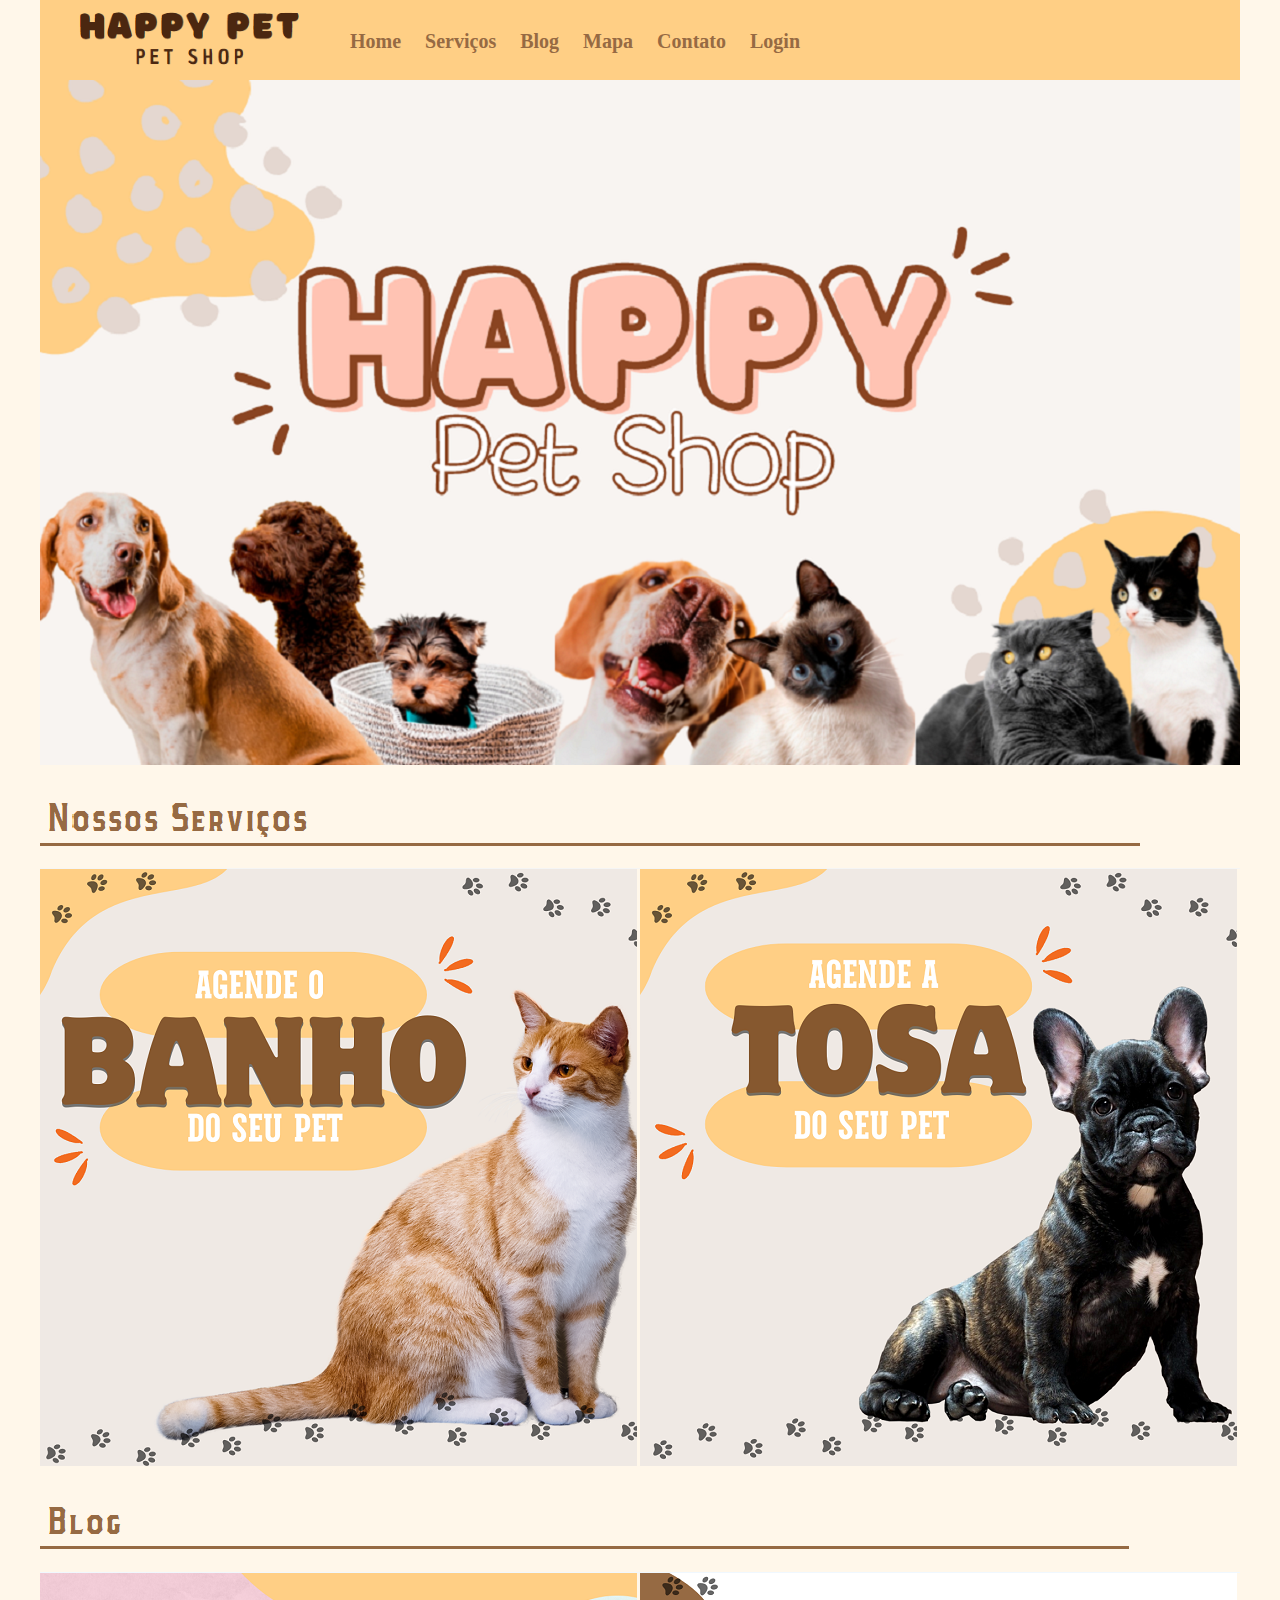
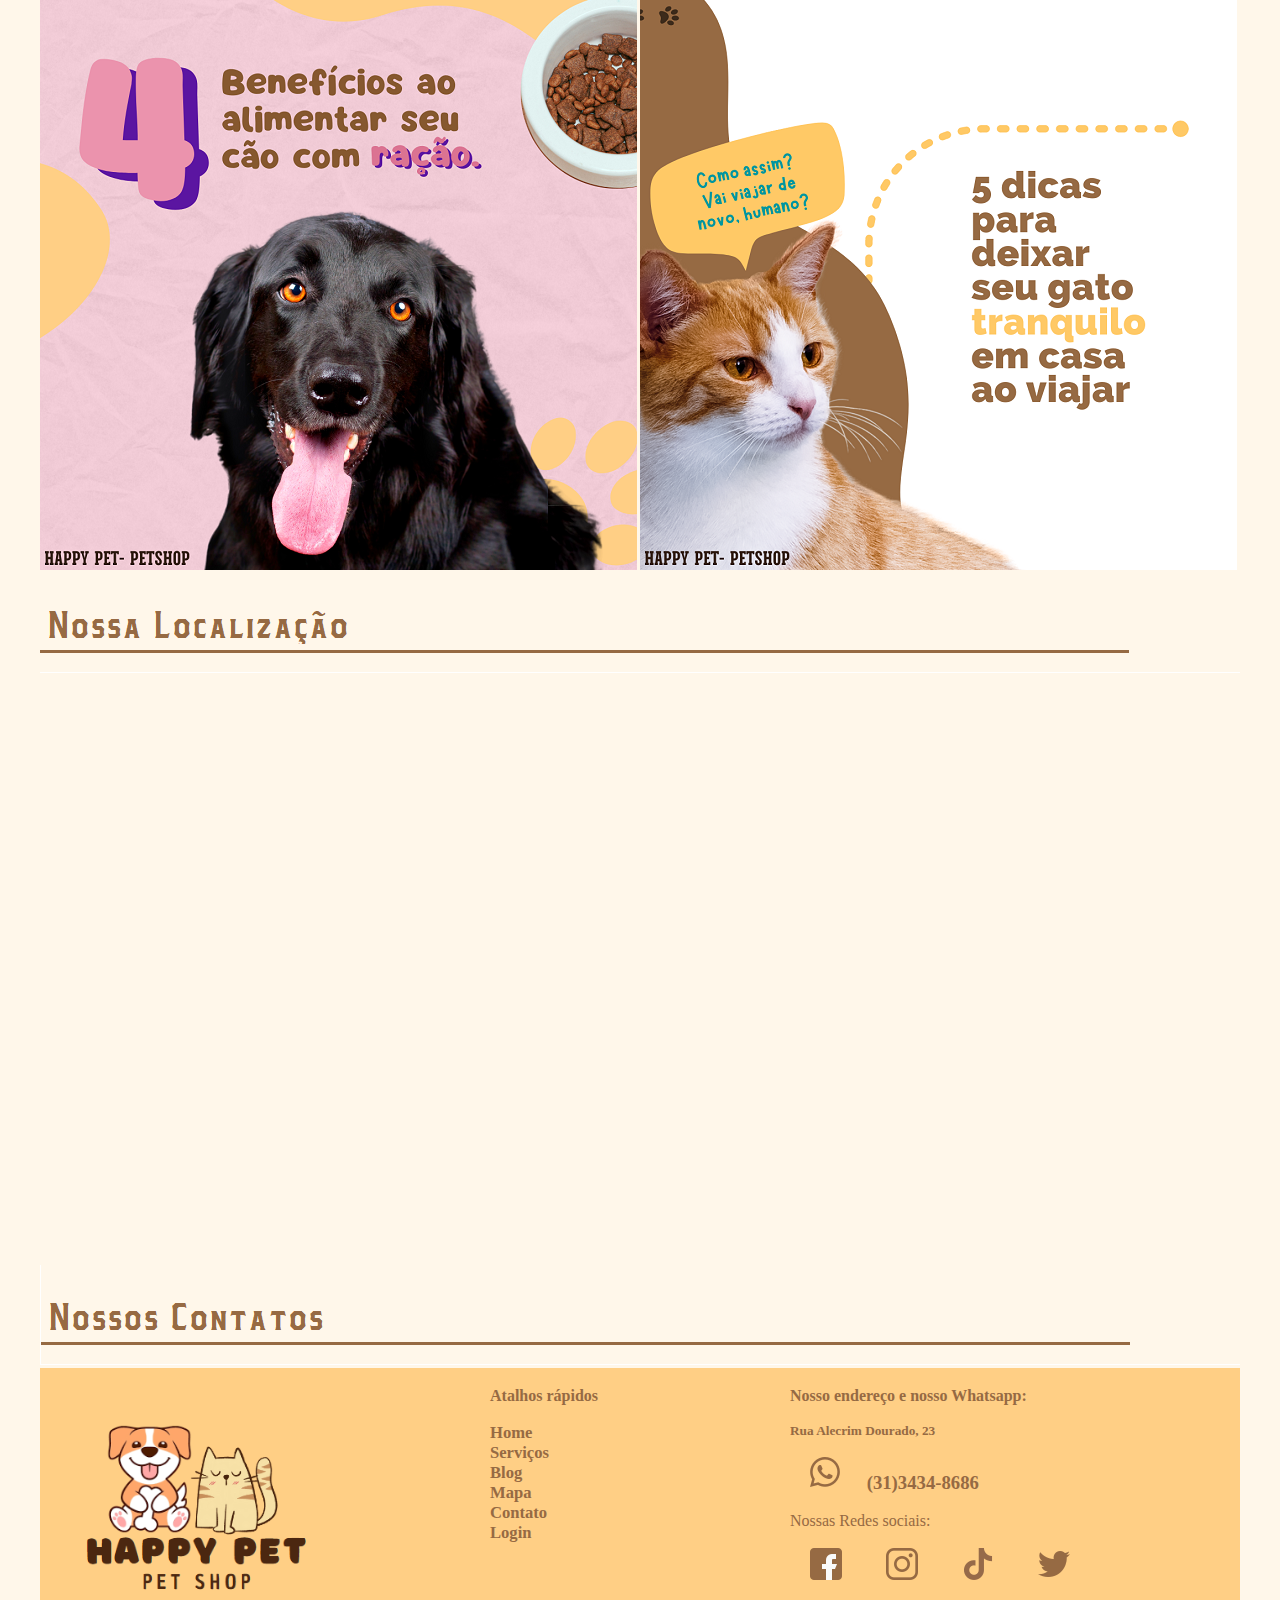
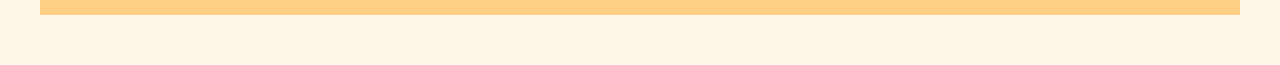
<file: index.html>
<!DOCTYPE html>
<!--
Click nbfs://nbhost/SystemFileSystem/Templates/Licenses/license-default.txt to change this license
Click nbfs://nbhost/SystemFileSystem/Templates/Other/html.html to edit this template
-->
<html>
    <head>
        <title>Bem vindo ao Happy Pet</title>
        <meta charset="UTF-8">
        <meta name="viewport" content="width=device-width, initial-scale=1.0">
        <link href="css/stylehome.css" rel="stylesheet" type="text/css"/>
        <link href="css/fonts.css" rel="stylesheet" type="text/css"/>
    </head>
    <body>
        <header>
            <div id="cabecalho">
                <div id="headerlogo">
                    <div id="imgheader">
                        <img src="image/logo_header.png">
                    </div>
                </div>
                <div id="menu">
                    <nav>
                        <ul>
                            <li><a href="#nossahome"><h4>Home  </h4></a></li>
                            <li><a href="#nossosservicos"><h4>Serviços  </h4></a></li>
                            <li><a href="#nossoblog"><h4>Blog  </h4></a></li>
                            <li><a href="#nossalocalizacao"><h4>Mapa  </h4></a></li>
                            <li><a href="#nossoscontatos"><h4>Contato  </h4></a></li>
                            <li><a href="login.html"><h4>Login</h4></a></li>
                            
                        </ul>
                    </nav>
                </div>
            </div>
        </header>        
        <main id="homepage">
            <section id="destaque">
                <img src="image/destaque.png">
            </section>
            <section id="servicos">
                <a id="nossosservicos"><img src="image/title_servicos.png"></a>
                <div id="servico1">
                    <img src="image/banho.png">
                </div>
                <div id="servico2">
                    <img src="image/tosa.png">
                </div>
            </section>
            <section id="blog">
                <a id="nossoblog"><img src="image/title_blog.png"></a>                
                <div id="blogpost1">
                    <a href="blogpost1.jsp" target="_blank"><img src="image/blog1.png"></a>
                </div>
                <div id="blogpost2">
                    <a href="blogpost2.jsp" target="_blank"><img src="image/blog2.png"></a>
                </div>
            </section>
            <section id="mapa">
                <a id="nossalocalizacao"><img src="image/title_localizacao.png"></a>
                <iframe src="https://www.google.com/maps/embed?pb=!1m14!1m8!1m3!1d15032.360037288476!2d-43.2229042!3d-19.6234493!3m2!1i1024!2i768!4f13.1!3m3!1m2!1s0xa5a1ba7c327555%3A0x83fb84ce3ad1273e!2sSenac%20em%20Itabira!5e0!3m2!1spt-BR!2sbr!4v1691002326888!5m2!1spt-BR!2sbr" width="1200" height="650" style="border:0;" allowfullscreen="" loading="lazy" referrerpolicy="no-referrer-when-downgrade"></iframe>
            </section>
        </main>
        <footer>            
            <div id="rodape">
                <a id="nossoscontatos"><img src="image/title_contato.png"></a>
                <div id="logofooter">
                    <div id="imgfooter">
                        <img src="image/logo_footer.png">
                    </div>
                </div>
                <div id="quicklist">
                    <br>
                    <h4>Atalhos rápidos</h4>
                    <br>
                    <ul>
                        <li><a href="#nossahome"><h5>Home  </h5></a></li><br>
                        <li><a href="#nossosservicos"><h5>Serviços  </h5></a></li><br>
                        <li><a href="#nossoblog"><h5>Blog  </h5></a></li><br>
                        <li><a href="#nossalocalizacao"><h5>Mapa  </h5></a></li><br>
                        <li><a href="#nossoscontatos"><h5>Contato  </h5></a></li><br>
                        <li><a href="login.html"><h5>Login</h5></a></li><br>
                    </ul>
                </div>
                <div id="contato">
                    <br><h4>Nosso endereço e nosso Whatsapp:</h4><br>
                    <h5>Rua Alecrim Dourado, 23</h5><br>
                    <h3><img class="imgsns" src="image/whatsapp.png"> (31)3434-8686</h3> 
                    <br>
                    <div id="sns"><p>Nossas Redes sociais:</p><br>
                        <a href=""><img class="imgsns" src="image/facebook.png"></a>    <a href=""><img class="imgsns" src="image/instagram.png"></a>    <a href=""><img class="imgsns" src="image/tik-tok.png"></a>    <a href=""><img class="imgsns" src="image/twitter.png"></a>
                    </div>
                </div>
            </div>
        </footer>
    </body>
</html>
</file>
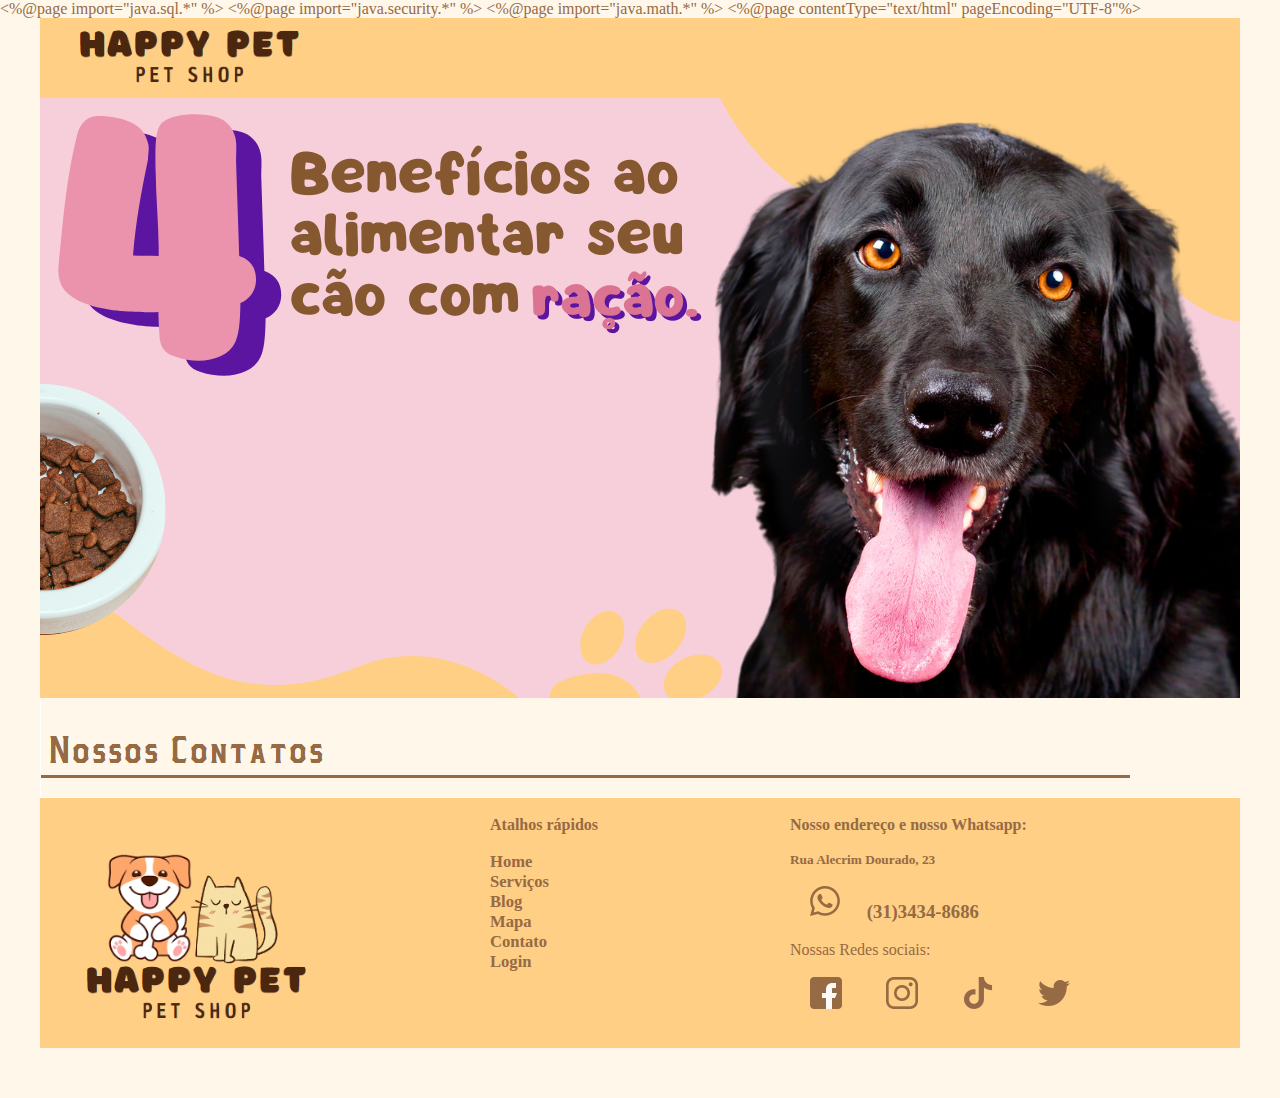
<file: blogpost1.html>
<%@page import="java.sql.*" %>
<%@page import="java.security.*" %>
<%@page import="java.math.*" %>
<%@page contentType="text/html" pageEncoding="UTF-8"%>
<!DOCTYPE html>
<html>
    <head>
        <meta http-equiv="Content-Type" content="text/html; charset=UTF-8">
        <link href="css/styleblog.css" rel="stylesheet" type="text/css"/>
        <link href="css/fonts.css" rel="stylesheet" type="text/css"/>
        <link href="css/slider.css" rel="stylesheet" type="text/css"/>
        <title>Happy Pet - Blog</title>
    </head>
    <body>
        <header>
            <div id="cabecalho">
                <div id="headerlogo">
                    <div id="imgheader">
                        <img src="image/logo_header.png">
                    </div>
                </div>
            </div>
        </header>        
        <main>
            <div id="blogging">
                <div id="blogging2">
                    <div id="slideshow-example" data-component="slideshow">
                        <div role="list">
                          <div class="slide">
                              <img src="image/blog1/img01.png" alt="">
                          </div>
                          <div class="slide">
                              <img src="image/blog1/img02.png" alt="">
                          </div>
                          <div class="slide">
                              <img src="image/blog1/img03.png" alt="">
                          </div>
                          <div class="slide">
                              <img src="image/blog1/img04.png" alt="">
                          </div>
                            <div class="slide">
                              <img src="image/blog1/img05.png" alt="">
                          </div>
                          <div class="slide">
                              <img src="image/blog1/img06.png" alt="">
                          </div>
                        </div>
                    </div>
                    <script src="js/slider.js"></script>
                </div>
            </div>
        </main>
        <footer>            
            <div id="rodape">
                <img src="image/title_contato.png">
                <div id="logofooter">
                    <div id="imgfooter">
                        <img src="image/logo_footer.png">
                    </div>
                </div>
                <div id="quicklist">
                    <br>
                    <h4>Atalhos rápidos</h4>
                    <br>
                    <ul>
                        <li><a href="index.html#nossahome"><h5>Home  </h5></a></li><br>
                        <li><a href="index.html#nossosservicos"><h5>Serviços  </h5></a></li><br>
                        <li><a href="index.html#nossoblog"><h5>Blog  </h5></a></li><br>
                        <li><a href="index.html#nossalocalizacao"><h5>Mapa  </h5></a></li><br>
                        <li><a href="index.html#nossoscontatos"><h5>Contato  </h5></a></li><br>
                        <li><a href="login.html"><h5>Login</h5></a></li><br>
                    </ul>
                </div>
                <div id="contato">
                    <br><h4>Nosso endereço e nosso Whatsapp:</h4><br>
                    <h5>Rua Alecrim Dourado, 23</h5><br>
                    <h3><img class="imgsns" src="image/whatsapp.png"> (31)3434-8686</h3> 
                    <br>
                    <div id="sns"><p>Nossas Redes sociais:</p><br>
                        <a href=""><img class="imgsns" src="image/facebook.png"></a>    <a href=""><img class="imgsns" src="image/instagram.png"></a>    <a href=""><img class="imgsns" src="image/tik-tok.png"></a>    <a href=""><img class="imgsns" src="image/twitter.png"></a>
                    </div>
                </div>
            </div>
        </footer>
    </body>
</html>
</file>
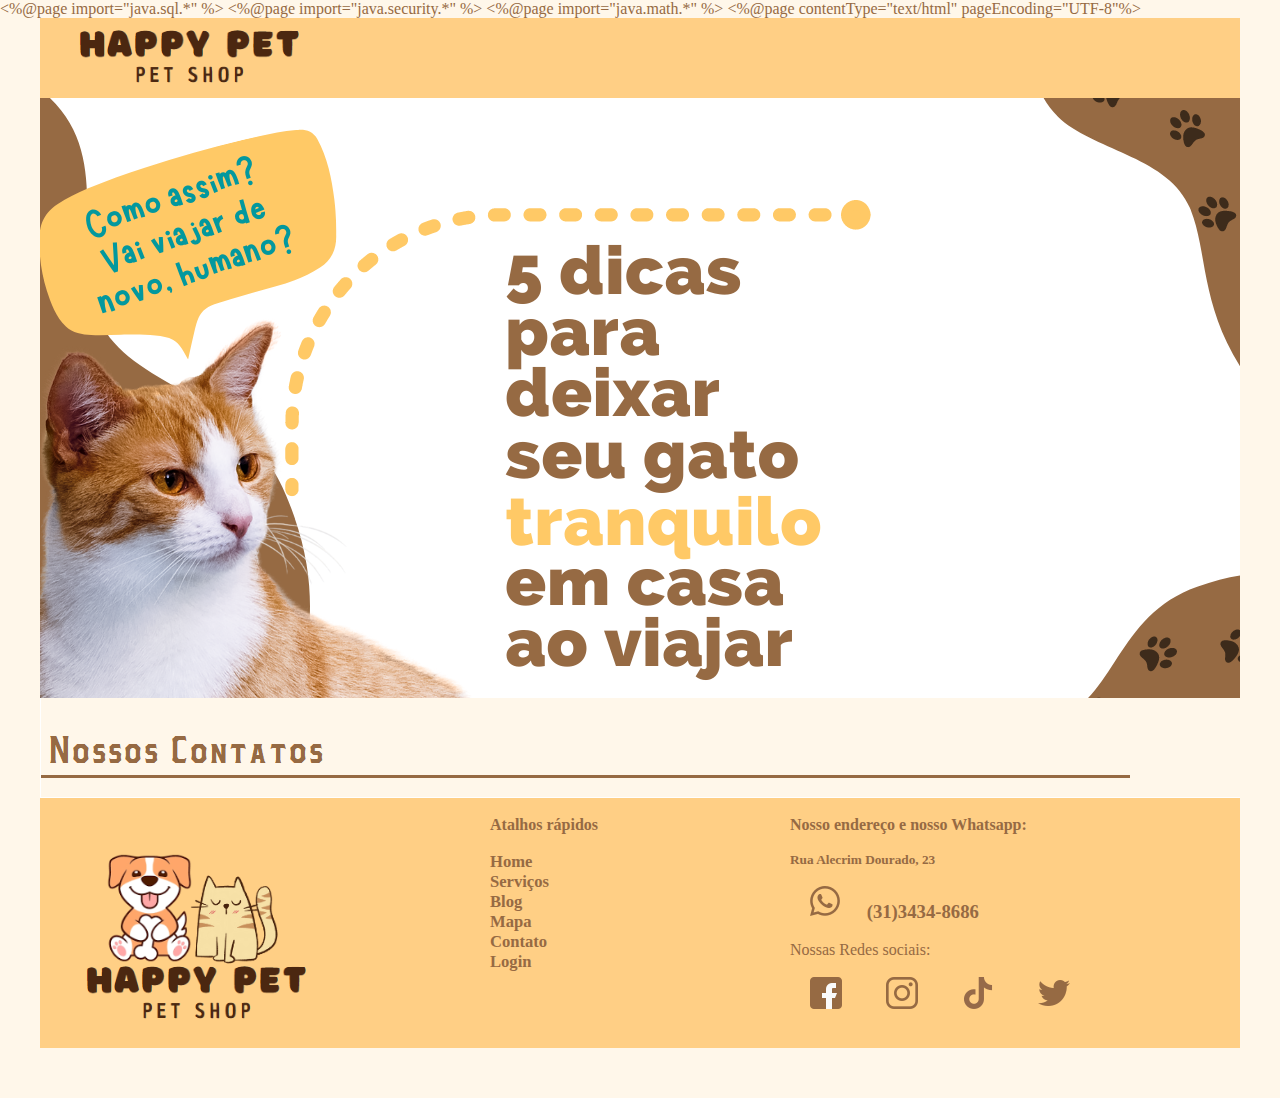
<file: blogpost2.html>
<%@page import="java.sql.*" %>
<%@page import="java.security.*" %>
<%@page import="java.math.*" %>
<%@page contentType="text/html" pageEncoding="UTF-8"%>
<!DOCTYPE html>
<html>
    <head>
        <meta http-equiv="Content-Type" content="text/html; charset=UTF-8">
        <link href="css/styleblog.css" rel="stylesheet" type="text/css"/>
        <link href="css/fonts.css" rel="stylesheet" type="text/css"/>
        <link href="css/slider.css" rel="stylesheet" type="text/css"/>
        <title>Happy Pet - Blog</title>
    </head>
    <body>
        <header>
            <div id="cabecalho">
                <div id="headerlogo">
                    <div id="imgheader">
                        <img src="image/logo_header.png">
                    </div>
                </div>
            </div>
        </header>        
        <main>
            <div id="blogging">
                <div id="blogging2">
                    <div id="slideshow-example" data-component="slideshow">
                        <div role="list">
                          <div class="slide">
                              <img src="image/blog2/img01.png" alt="">
                          </div>
                          <div class="slide">
                              <img src="image/blog2/img02.png" alt="">
                          </div>
                          <div class="slide">
                              <img src="image/blog2/img03.png" alt="">
                          </div>
                          <div class="slide">
                              <img src="image/blog2/img04.png" alt="">
                          </div>
                            <div class="slide">
                              <img src="image/blog2/img05.png" alt="">
                          </div>
                          <div class="slide">
                              <img src="image/blog2/img06.png" alt="">
                          </div>
                          <div class="slide">
                              <img src="image/blog2/img07.png" alt="">
                          </div>
                        </div>
                    </div>
                    <script src="js/slider.js"></script>
                </div>
            </div>
        </main>
        <footer>            
            <div id="rodape">
                <img src="image/title_contato.png">
                <div id="logofooter">
                    <div id="imgfooter">
                        <img src="image/logo_footer.png">
                    </div>
                </div>
                <div id="quicklist">
                    <br>
                    <h4>Atalhos rápidos</h4>
                    <br>
                    <ul>
                        <li><a href="index.html#nossahome"><h5>Home  </h5></a></li><br>
                        <li><a href="index.html#nossosservicos"><h5>Serviços  </h5></a></li><br>
                        <li><a href="index.html#nossoblog"><h5>Blog  </h5></a></li><br>
                        <li><a href="index.html#nossalocalizacao"><h5>Mapa  </h5></a></li><br>
                        <li><a href="index.html#nossoscontatos"><h5>Contato  </h5></a></li><br>
                        <li><a href="login.html"><h5>Login</h5></a></li><br>
                    </ul>
                </div>
                <div id="contato">
                    <br><h4>Nosso endereço e nosso Whatsapp:</h4><br>
                    <h5>Rua Alecrim Dourado, 23</h5><br>
                    <h3><img class="imgsns" src="image/whatsapp.png"> (31)3434-8686</h3> 
                    <br>
                    <div id="sns"><p>Nossas Redes sociais:</p><br>
                        <a href=""><img class="imgsns" src="image/facebook.png"></a>    <a href=""><img class="imgsns" src="image/instagram.png"></a>    <a href=""><img class="imgsns" src="image/tik-tok.png"></a>    <a href=""><img class="imgsns" src="image/twitter.png"></a>
                    </div>
                </div>
            </div>
        </footer>
    </body>
</html>
</file>
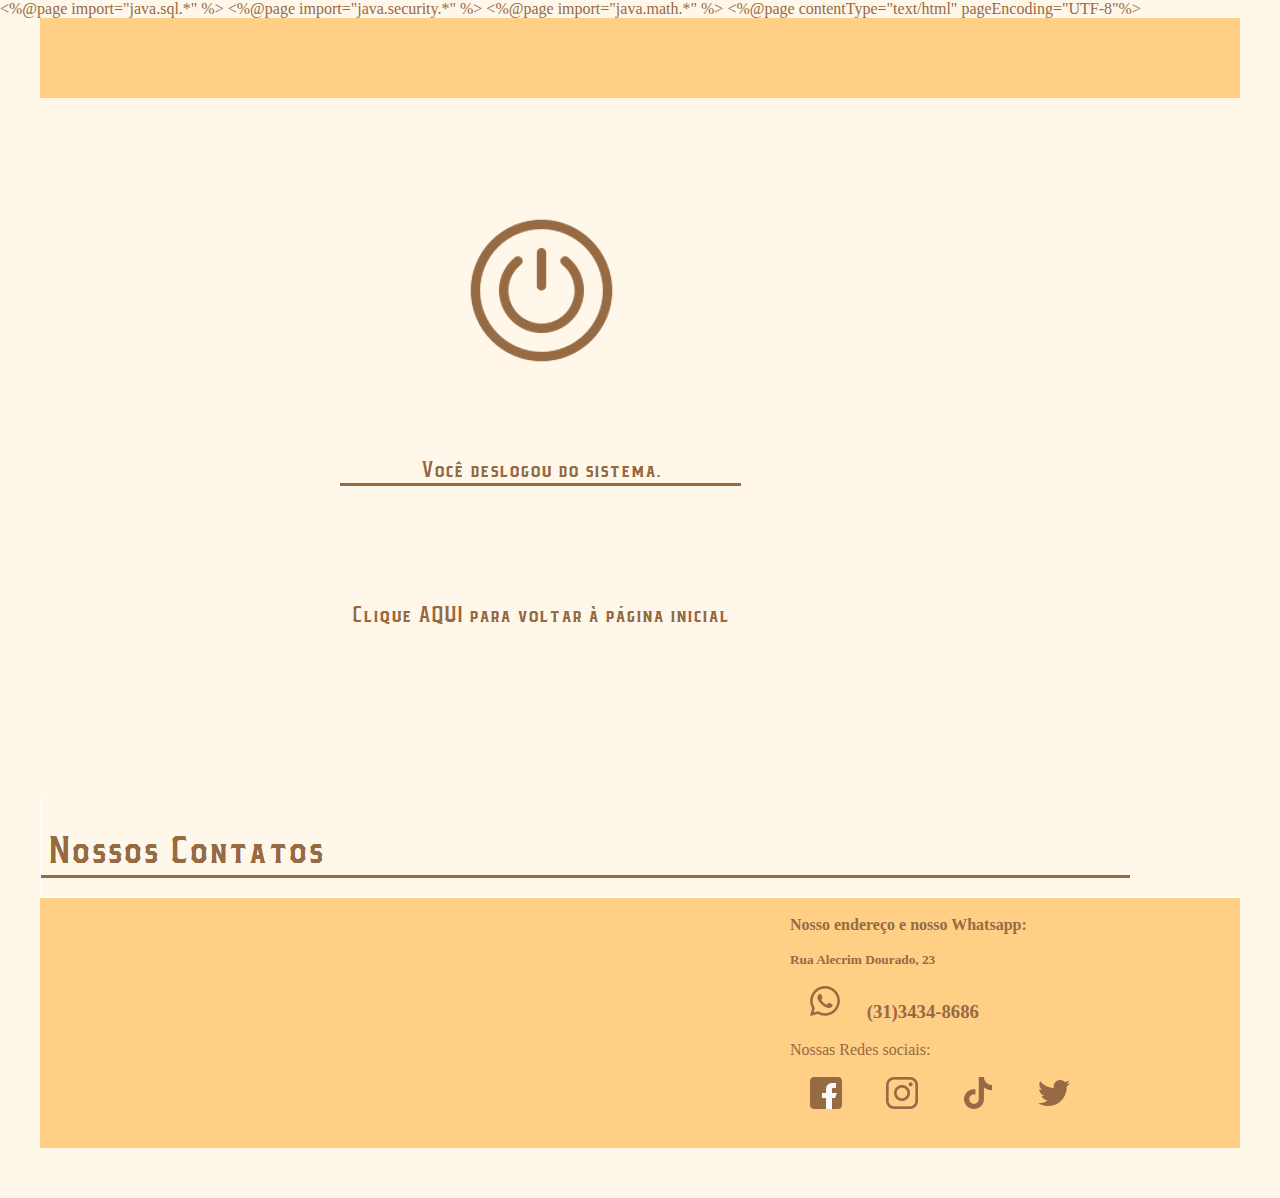
<file: logged_out.html>
<%@page import="java.sql.*" %>
<%@page import="java.security.*" %>
<%@page import="java.math.*" %>
<%@page contentType="text/html" pageEncoding="UTF-8"%>
<!DOCTYPE html>
<html>
    <head>
        <meta http-equiv="Content-Type" content="text/html; charset=UTF-8">
        <link href="css/stylecp.css" rel="stylesheet" type="text/css"/>
        <link href="css/forms.css" rel="stylesheet" type="text/css"/>
        <link href="css/fonts.css" rel="stylesheet" type="text/css"/>
        <title>Happy Pet - Login</title>
    </head>
    <body>
        <header>
            <div id="cabecalho">
                <div id="headerlogo"></div>
            </div>
        </header>        
        <main>
            <div id="conteudo">
                <div id="conteudo2">
                    <a href="index.html"><img src="image/logged_out.png"></a>
                </div>
            </div>
        </main>
        <footer>            
            <div id="rodape">
                <img src="image/title_contato.png">
                <div id="logofooter"></div>
                <div id="quicklist"></div>
                <div id="contato">
                    <br><h4>Nosso endereço e nosso Whatsapp:</h4><br>
                    <h5>Rua Alecrim Dourado, 23</h5><br>
                    <h3><img class="imgsns" src="image/whatsapp.png"> (31)3434-8686</h3> 
                    <br>
                    <div id="sns"><p>Nossas Redes sociais:</p><br>
                        <a href=""><img class="imgsns" src="image/facebook.png"></a>    <a href=""><img class="imgsns" src="image/instagram.png"></a>    <a href=""><img class="imgsns" src="image/tik-tok.png"></a>    <a href=""><img class="imgsns" src="image/twitter.png"></a>
                    </div>
                </div>
            </div>
        </footer>
    </body>
</html>
</file>
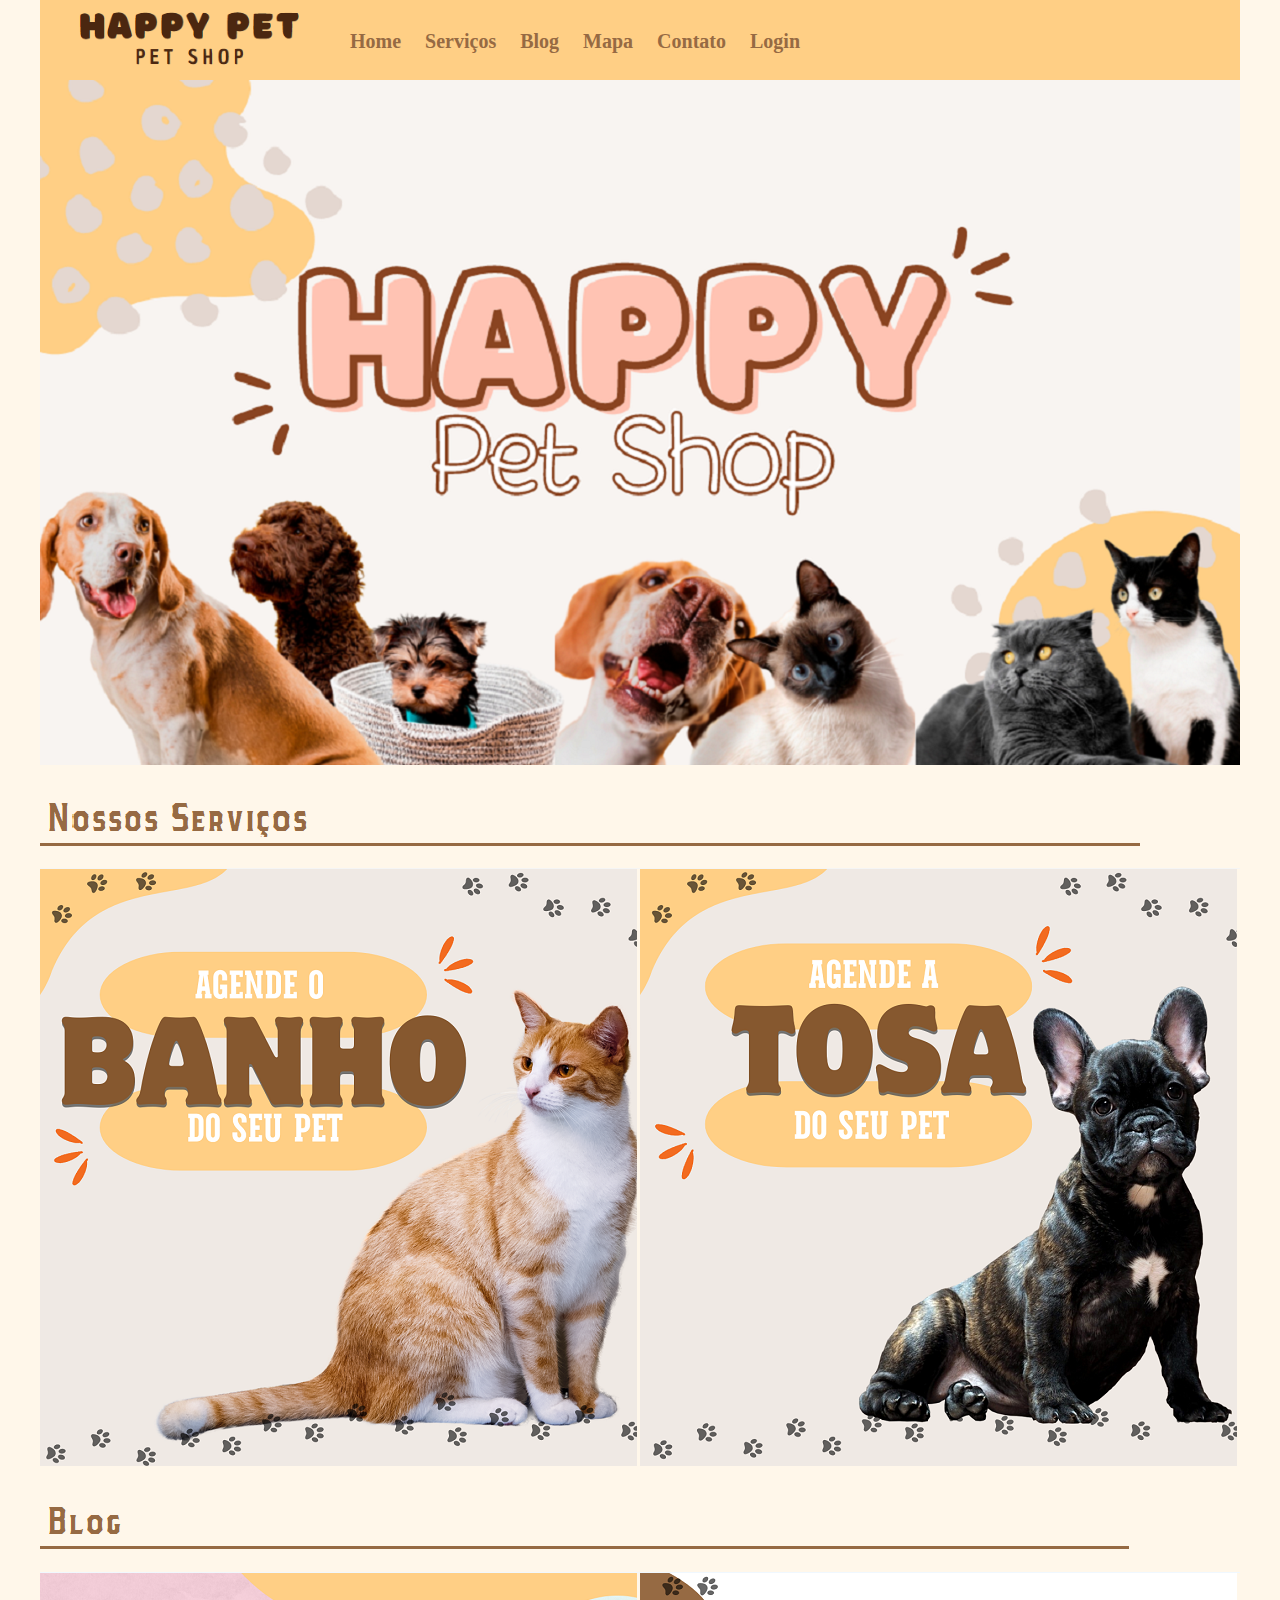
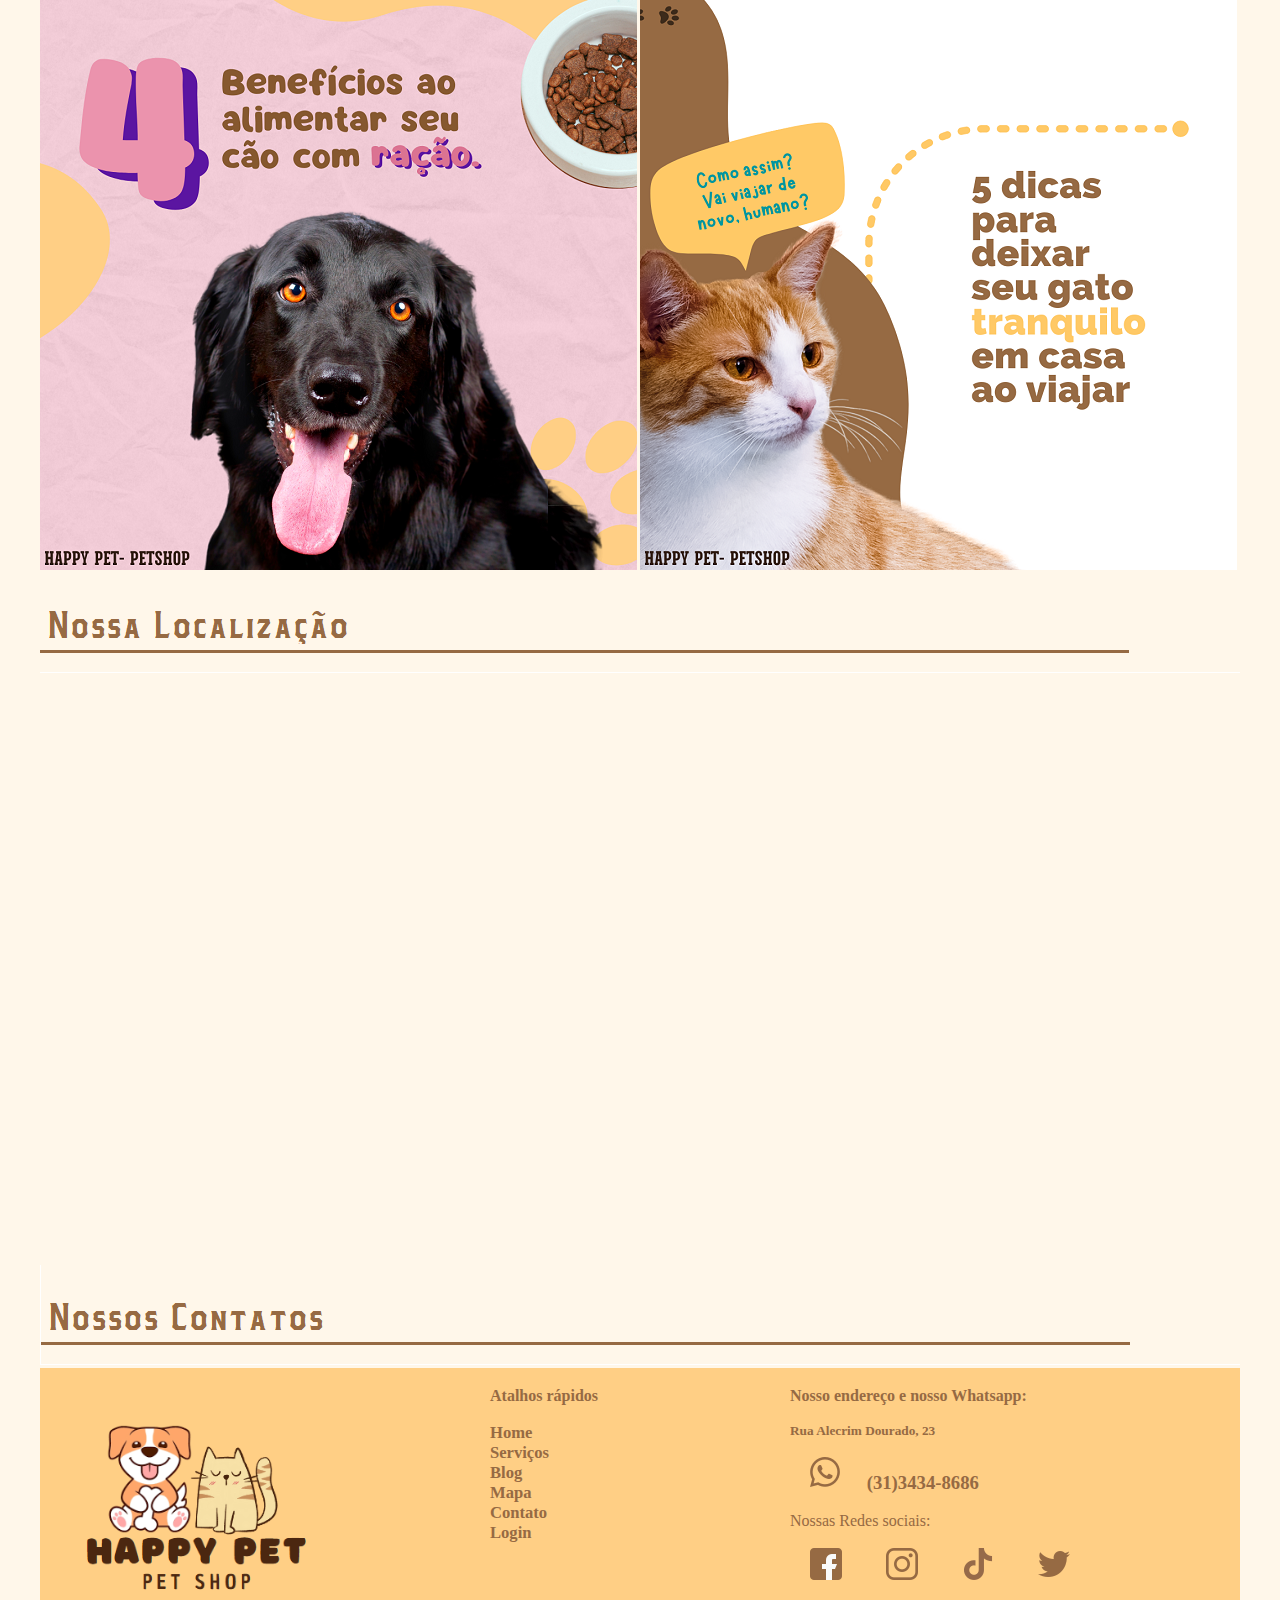
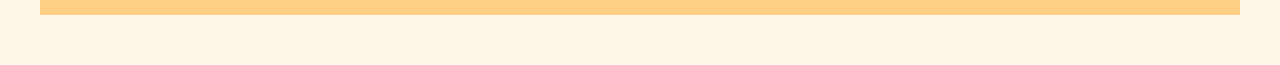
<file: logout.html>
<%@page import="java.sql.*" %>
<%@page import="java.security.*" %>
<%@page import="java.math.*" %>
<%@page contentType="text/html" pageEncoding="UTF-8"%>
<!DOCTYPE html>
<html>
    <head>
        <meta http-equiv="Content-Type" content="text/html; charset=UTF-8">
        <link href="css/stylecp.css" rel="stylesheet" type="text/css"/>
        <link href="css/forms.css" rel="stylesheet" type="text/css"/>
        <link href="css/fonts.css" rel="stylesheet" type="text/css"/>
        <title>Happy Pet - Login</title>
    </head>
    <body>
        <header>
            <div id="cabecalho">
                <div id="headerlogo"></div>
            </div>
        </header>        
        <main>
            <div id="conteudologin">
               <script> window.location = 'index.html'</script>
            </div>
        </main>
        <footer>            
            <div id="rodape">
                <img src="image/title_contato.png">
                <div id="logofooter"></div>
                <div id="quicklist"></div>
                <div id="contato">
                    <br><h4>Nosso endereço e nosso Whatsapp:</h4><br>
                    <h5>Rua Alecrim Dourado, 23</h5><br>
                    <h3><img class="imgsns" src="image/whatsapp.png"> (31)3434-8686</h3> 
                    <br>
                    <div id="sns"><p>Nossas Redes sociais:</p><br>
                        <a href=""><img class="imgsns" src="image/facebook.png"></a>    <a href=""><img class="imgsns" src="image/instagram.png"></a>    <a href=""><img class="imgsns" src="image/tik-tok.png"></a>    <a href=""><img class="imgsns" src="image/twitter.png"></a>
                    </div>
                </div>
            </div>
        </footer>
    </body>
</html>
</file>
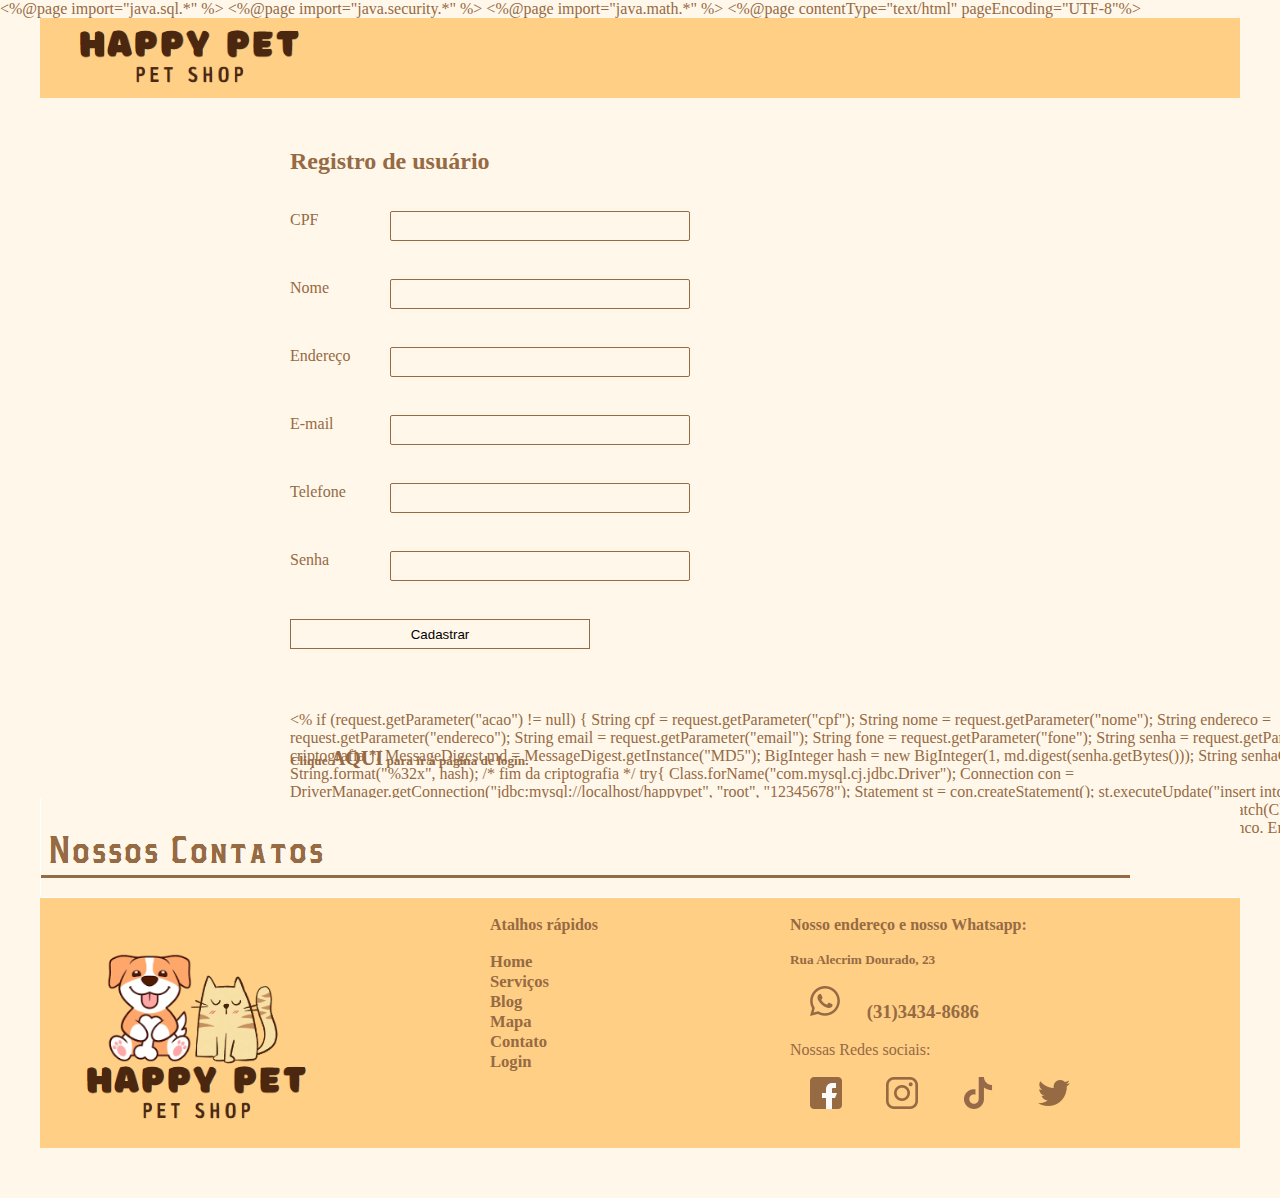
<file: register.html>
<%@page import="java.sql.*" %>
<%@page import="java.security.*" %>
<%@page import="java.math.*" %>
<%@page contentType="text/html" pageEncoding="UTF-8"%>
<!DOCTYPE html>
<html>
    <head>
        <meta http-equiv="Content-Type" content="text/html; charset=UTF-8">
        <link href="css/stylecp.css" rel="stylesheet" type="text/css"/>
        <link href="css/forms.css" rel="stylesheet" type="text/css"/>
        <link href="css/fonts.css" rel="stylesheet" type="text/css"/>
        <title>Happy Pet - Cadastro</title>
    </head>
    <body>
        <header>
            <div id="cabecalho">
                <div id="headerlogo">
                    <div id="imgheader">
                        <img src="image/logo_header.png">
                    </div>
                </div>
            </div>
        </header>        
        <main>
            <div id='registro' class='centralizar'>
                <h2 id="title">Registro de usuário</h2><br><br>
                <div id="registro2">
                    <form action='register.jsp' id="registro2" class='formulario' method="post">
                        <label class="rotulo">CPF</label>
                        <input type="text" name='cpf' class="campo" required><br>

                        <label class="rotulo" >Nome</label>
                        <input type="text" name='nome'class="campo" style="width:300px;" required><br>

                        <label class="rotulo">Endereço</label>
                        <input type="text" name='endereco' class="campo" style="width:300px;" required ><br>

                        <label class="rotulo">E-mail</label>
                        <input type="text" name='email' class="campo" style="width:300px;" required ><br>

                        <label class="rotulo">Telefone</label>
                        <input type="text" name='fone' class="campo" style="width:300px;" required ><br>

                        <label class="rotulo">Senha</label>
                        <input type="password" name='senha' class="campo" style="width:300px;" required ><br>

                        <input type="hidden" name="acao" value="valor"/>
                        <input id="enviar" type="submit" name="enviar" value='Cadastrar'>
                    </form>
                    <%
                        if (request.getParameter("acao") != null) {
                            String cpf = request.getParameter("cpf");
                            String nome = request.getParameter("nome");
                            String endereco = request.getParameter("endereco");
                            String email = request.getParameter("email");
                            String fone = request.getParameter("fone");
                            String senha = request.getParameter("senha");

                            /* início da criptografia */
                            MessageDigest md = MessageDigest.getInstance("MD5");
                            BigInteger hash = new BigInteger(1, md.digest(senha.getBytes()));
                            String senhaConvertida = String.format("%32x", hash);
                            /* fim da criptografia */

                            try{
                                Class.forName("com.mysql.cj.jdbc.Driver");
                                Connection con = DriverManager.getConnection("jdbc:mysql://localhost/happypet", "root", "12345678");
                                Statement st = con.createStatement();
                                st.executeUpdate("insert into dono values " + "('"+cpf+"','"+nome+"','"+endereco+"','"+email+"','"+fone+"', '"+senhaConvertida+"')");
                                out.println("Seu cadastrado foi efetuado com sucesso!");
                            }

                            catch(ClassNotFoundException erroClass){
                                out.println("Classe JDBC não encontrada. Erro: "+erroClass);
                            }
                            catch(SQLException erroSQL){
                                out.println("Erro de conexão com o banco. Erro: "+erroSQL);
                            }
                        }
                    %>

                </div>
                    <br><br><h5>Clique <a href="login.html">AQUI</a> para ir à página de login.</h5>
            </div>
        </main>
        <footer>            
            <div id="rodape">
                <img src="image/title_contato.png">
                <div id="logofooter">
                    <div id="imgfooter">
                        <img src="image/logo_footer.png">
                    </div>
                </div>
                <div id="quicklist">
                    <br>
                    <h4>Atalhos rápidos</h4>
                    <br>
                    <ul>
                        <li><a href="index.html#nossahome"><h5>Home  </h5></a></li><br>
                        <li><a href="index.html#nossosservicos"><h5>Serviços  </h5></a></li><br>
                        <li><a href="index.html#nossoblog"><h5>Blog  </h5></a></li><br>
                        <li><a href="index.html#nossalocalizacao"><h5>Mapa  </h5></a></li><br>
                        <li><a href="index.html#nossoscontatos"><h5>Contato  </h5></a></li><br>
                        <li><a href="login.html"><h5>Login</h5></a></li><br>
                    </ul>
                </div>
                <div id="contato">
                    <br><h4>Nosso endereço e nosso Whatsapp:</h4><br>
                    <h5>Rua Alecrim Dourado, 23</h5><br>
                    <h3><img class="imgsns" src="image/whatsapp.png"> (31)3434-8686</h3> 
                    <br>
                    <div id="sns"><p>Nossas Redes sociais:</p><br>
                        <a href=""><img class="imgsns" src="image/facebook.png"></a>    <a href=""><img class="imgsns" src="image/instagram.png"></a>    <a href=""><img class="imgsns" src="image/tik-tok.png"></a>    <a href=""><img class="imgsns" src="image/twitter.png"></a>
                    </div>
                </div>
            </div>
        </footer>
    </body>
</html>
</file>
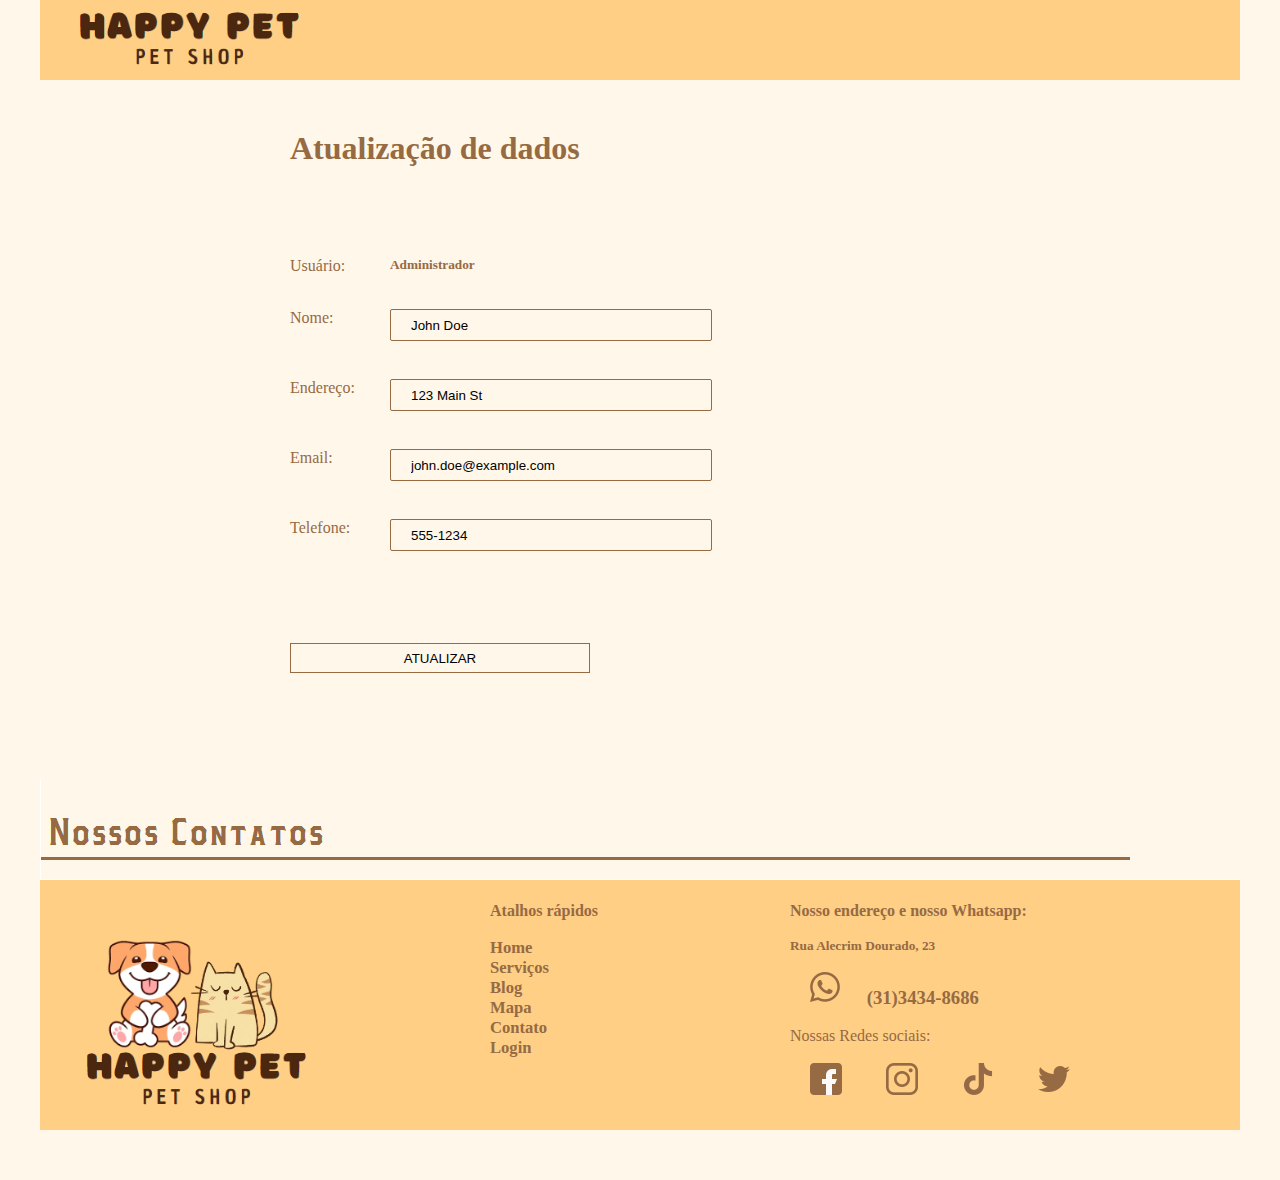
<file: update.html>
<!DOCTYPE html>
<html lang="en">
<head>
    <meta charset="UTF-8">
    <meta http-equiv="X-UA-Compatible" content="IE=edge">
    <meta name="viewport" content="width=device-width, initial-scale=1.0">
    <link rel="stylesheet" href="css/stylecp.css">
    <link rel="stylesheet" href="css/forms.css">
    <link rel="stylesheet" href="css/fonts.css">
    <title>Happy Pet - Atualização de Dados</title>
</head>
<body>
    <header>
        <div id="cabecalho">
            <div id="headerlogo">
                <div id="imgheader">
                    <img src="image/logo_header.png" alt="Logo">
                </div>
            </div>
        </div>
    </header>

    <main>
        <div id="atualiza">
            <h1>Atualização de dados</h1>
            <br><br>
            <div id="atualiza2">
                <br><br><br>

                <label class='rotulo'> Usuário: </label>

                <script>
                    try {
                        var userLogado = 'Administrador';

                        if (userLogado != null) {
                            document.write("<h5 class='user'>" + userLogado + "</h5>");
                        } else {
                            window.location.href = "login.html";
                        }

                        var cpf = '<%= userLogado %>';
                        var formAction = 'updated.html';

                        document.write("<br><form action='" + formAction + "' method='post'>");

                        // Assuming you have the data from the server in JavaScript variables
                        var nomeDono = 'John Doe'; // Replace with actual data
                        var endereco = '123 Main St'; // Replace with actual data
                        var emailDono = 'john.doe@example.com'; // Replace with actual data
                        var foneDono = '555-1234'; // Replace with actual data

                        document.write("<br><label class='rotulo'> Nome: </label>");
                        document.write("<input type='text' name='nome' class='campo' value='" + nomeDono + "' size=50 /><br>");

                        document.write("<label class='rotulo'> Endereço: </label>");
                        document.write("<input type='text' name='endereco' class='campo' value='" + endereco + "' size=50 /><br>");

                        document.write("<label class='rotulo'> Email: </label>");
                        document.write("<input type='text' name='email' class='campo' value='" + emailDono + "' size=50 /><br>");

                        document.write("<label class='rotulo'> Telefone: </label>");
                        document.write("<input type='text' name='telefone' class='campo' value='" + foneDono + "' size=50 /><br>");

                        document.write("<input type='hidden' name='cpf' value='" + cpf + "' />");
                        document.write("<input type='hidden' name='acao' value='valor' />");
                        document.write("<br><br>");

                        document.write("<br><input id='enviar' type='submit' name='enviar' value='ATUALIZAR'>");
                        document.write("</form>");

                    } catch (error) {
                        console.error("Error: " + error);
                    }
                </script>
            </div>
        </div>
    </main>

    <footer>
        <div id="rodape">
            <img src="image/title_contato.png" alt="Contato">
            <div id="logofooter">
                <div id="imgfooter">
                    <img src="image/logo_footer.png" alt="Footer Logo">
                </div>
            </div>
            <div id="quicklist">
                <br>
                <h4>Atalhos rápidos</h4>
                <br>
                <ul>
                    <li><a href="index.html#nossahome"><h5>Home  </h5></a></li><br>
                    <li><a href="index.html#nossosservicos"><h5>Serviços  </h5></a></li><br>
                    <li><a href="index.html#nossoblog"><h5>Blog  </h5></a></li><br>
                    <li><a href="index.html#nossalocalizacao"><h5>Mapa  </h5></a></li><br>
                    <li><a href="index.html#nossoscontatos"><h5>Contato  </h5></a></li><br>
                    <li><a href="login.html"><h5>Login</h5></a></li><br>
                </ul>
            </div>
            <div id="contato">
                <br><h4>Nosso endereço e nosso Whatsapp:</h4><br>
                <h5>Rua Alecrim Dourado, 23</h5><br>
                <h3><img class="imgsns" src="image/whatsapp.png" alt="Whatsapp"> (31)3434-8686</h3>
                <br>
                <div id="sns"><p>Nossas Redes sociais:</p><br>
                    <a href=""><img class="imgsns" src="image/facebook.png" alt="Facebook"></a>
                    <a href=""><img class="imgsns" src="image/instagram.png" alt="Instagram"></a>
                    <a href=""><img class="imgsns" src="image/tik-tok.png" alt="TikTok"></a>
                    <a href=""><img class="imgsns" src="image/twitter.png" alt="Twitter"></a>
                </div>
            </div>
        </div>
    </footer>
</body>
</html>
</file>
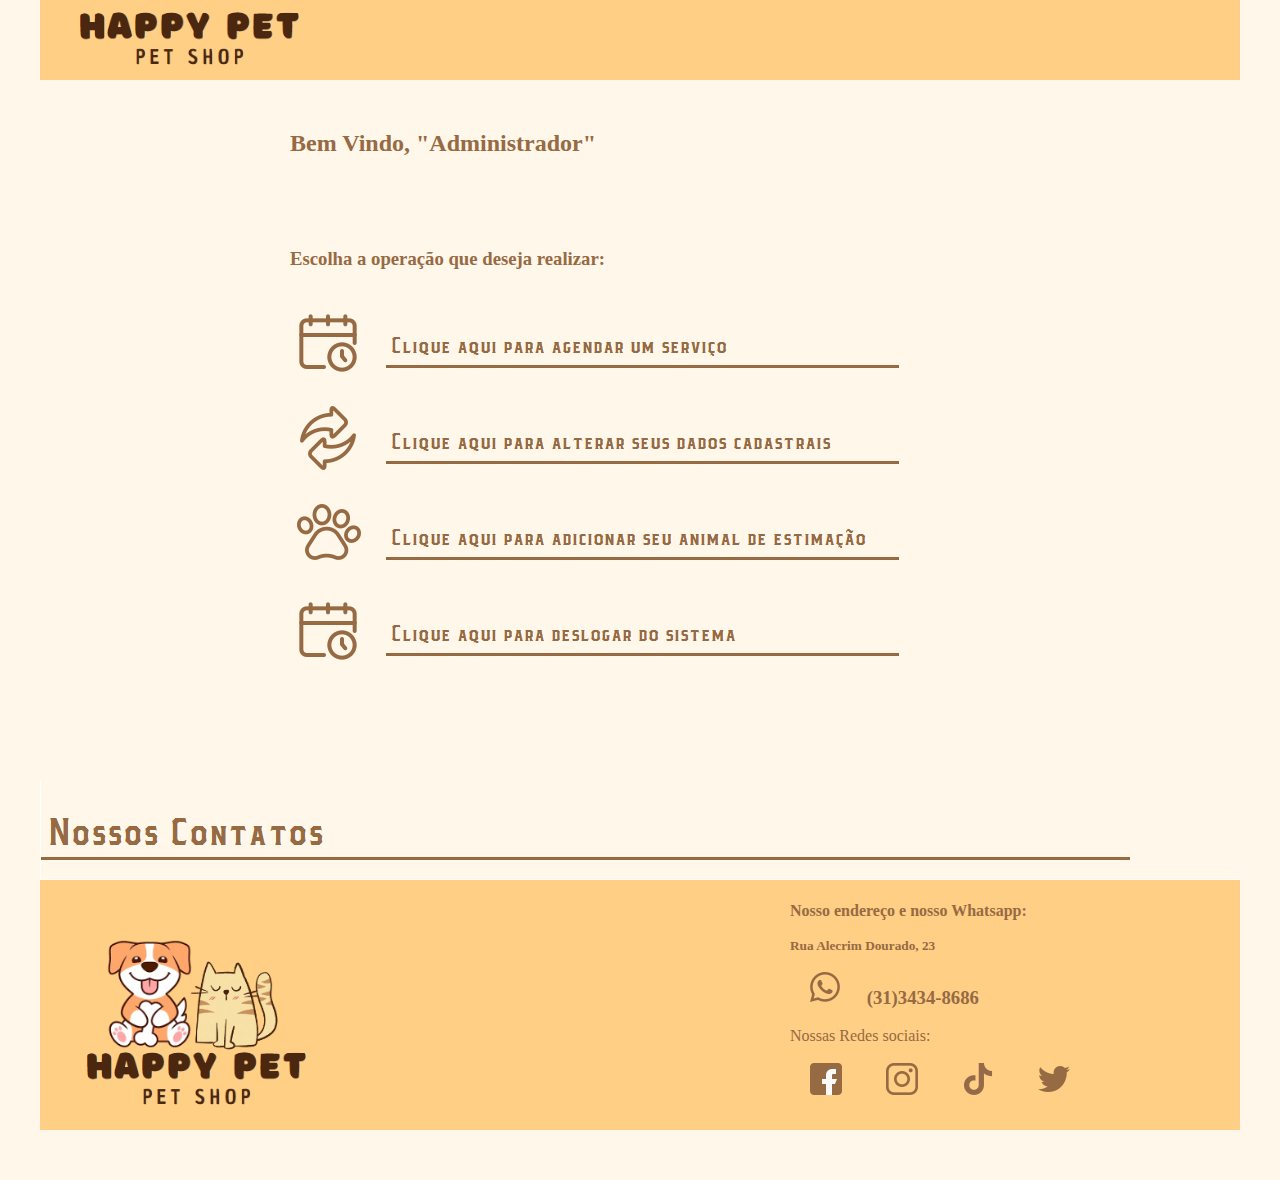
<file: usercp.html>
<!--
    Document   : usercp
    Created on : 18 de ago. de 2023, 14:00:22
    Author     : 655902
-->

<!DOCTYPE html>
<html lang="pt-br">
<head>
    <meta charset="UTF-8">
    <meta name="viewport" content="width=device-width, initial-scale=1.0">
    <title>Bem vindo ao Happt Pet</title>
    <link rel="stylesheet" type="text/css" href="css/stylecp.css">
    <link rel="stylesheet" type="text/css" href="css/fonts.css">
</head>
<body>
    <header>
        <div id="cabecalho">
            <div id="headerlogo">
                <div id="imgheader">
                    <img src="image/logo_header.png" alt="Logo Header">
                </div>
            </div>
        </div>
    </header>
    <main>
        <div id="conteudocp">
            <section id="logged">
                <h2 class='user'>Bem Vindo, "Administrador"</h2>
            </section>

            <section id="conteudocp2">
                <br>
                <h3>Escolha a operação que deseja realizar:</h3>
                <br><br>
                <a href="reserva.html"><img src="image/opcao_agendamento.png" alt="Opção Agendamento"></a><br><br>
                <a href="update.html"><img src="image/opcao_alterardados.png" alt="Opção Alterar Dados"></a><br><br>
                <a href="animal.html"><img src="image/opcao_adicionarpet.png" alt="Opção Adicionar Pet"></a>
                <br><br>
                <a href="logout.html"><img src="image/opcao_deslogar.png" alt="Opção Deslogar"></a>
            </section>
        </div>
    </main>
    <footer>
        <div id="rodape">
            <img src="image/title_contato.png" alt="Título Contato">
            <div id="logofooter">
                <div id="imgfooter">
                    <img src="image/logo_footer.png" alt="Logo Footer">
                </div>
            </div>
            <div id="quicklist"></div>
            <div id="contato">
                <br>
                <h4>Nosso endereço e nosso Whatsapp:</h4><br>
                <h5>Rua Alecrim Dourado, 23</h5><br>
                <h3><img class="imgsns" src="image/whatsapp.png" alt="Ícone Whatsapp"> (31)3434-8686</h3> 
                <br>
                <div id="sns">
                    <p>Nossas Redes sociais:</p><br>
                    <a href=""><img class="imgsns" src="image/facebook.png" alt="Facebook"></a>
                    <a href=""><img class="imgsns" src="image/instagram.png" alt="Instagram"></a>
                    <a href=""><img class="imgsns" src="image/tik-tok.png" alt="TikTok"></a>
                    <a href=""><img class="imgsns" src="image/twitter.png" alt="Twitter"></a>
                </div>
            </div>
        </div>
    </footer>
</body>
</html>
</file>
<file: css/stylehome.css>
/* zerando o arquivo */
*{
    margin: 0;
    padding: 0;
    background-color: #fff7ea;
}

/* configurações de header */
header{
    width: 100%;
    height: 80px;
    background-color: #fff7ea;
}
#cabecalho{
    width: 1200px;
    height: 80px;
    margin: auto;
    background-color: #ffcf85;
}
#headerlogo{
    width: 300px;
    height: 80px;
    background-color: #ffcf85;
    float: left;
}
#menu{
    width: 900px;
    height: 50px;
    background-color: #ffcf85;
    display: inline-block;
    float: right;
    padding-top: 30px;
}

/* configurações de nav */
nav{
    width: 100%;
    height: 80px;
    background-color: #ffcf85;
    margin: auto;
}
li{
    display: inline-block;
    text-decoration: none;
    background-color: #ffcf85;
}
ul{
    display: inline-block;
    background-color: #ffcf85;
}

/* configurações de main */
main{
    width: 100%;
    height: 2785px;
    background-color: #fff7ea
}
#destaque{
    width: 1200px;
    height: 685px;
    background-color: #f8f4f1;
    margin: auto;
}
#servicos{
    width: 1200px;
    height: 700px;
    background-color: whitesmoke;
    margin: auto;
}
#blog{
    width: 1200px;
    height: 700px;
    background-color: aliceblue;
    margin: auto;
}
#mapa{
    width: 1200px;
    height: 700px;
    margin: auto;
}

/* configurações de footer */
footer{
    width: 100%;
    height: 400px;
    background-color: #fff7ea;
}
#rodape{
    width: 1200px;
    height: 350px;
    background-color: #ffcf85;
    margin: auto;
}
#logofooter{
    width: 450px;
    height: 200px;
    background-color: #ffcf85;
    display: inline-block;
    float: left;
}
#quicklist{
    width: 300px;
    height: 200px;
    background-color: #ffcf85;
    display: inline-block;
}
#contato{
    width: 450px;
    height: 200px;
    background-color: #ffcf85;
    display: inline-block;
    float: right;
}
.imgsns{
    padding-left: 20px;
    padding-right: 20px;
}

/* conigurações de imagens */
.figura{
    background: transparent;
    margin: auto;
}
#servico1{
    width: 600px;
    height: 600px;
    display: inline-block;
}
#servico2{
    width: 600px;
    height: 600px;
    display: inline-block;
    float: right;
}
#blogpost1{
    width: 600px;
    height: 600px;
    display: inline-block;
}
#blogpost2{
    width: 600px;
    height: 600px;
    display: inline-block;
    float: right;
}
#imgheader{
    padding-top: 10px;
    padding-left: 35px;
    background-color: #ffcf85;
}
#imgfooter{
    padding-top: 10px;
    padding-left: 35px;
    background-color: #ffcf85;
}


/* configurações de link */
a:link{ 
    font-size: 20px;
    color: #966a43;
    text-decoration: none;
    background-color: transparent;
    
}
a:visited{ 
    font-size: 20px;
    color: #966a43;
    text-decoration: none;
    
}
a:active{ 
    font-size: 20px;
    color: #966a43;
    text-decoration: none;    
    background-color: #eb901d;
}
a:hover{
    font-size: 20px;
    color: #966a43;    
    background-color: #fff7ea;
    font-style: italic;
}

#cabecalho a:link{ 
    font-size: 20px;
    color: #966a43;
    text-decoration: none;
    
}
#cabecalho a:visited{ 
    font-size: 20px;
    color: #966a43;
    text-decoration: none;
    
}
#cabecalho a:active{ 
    font-size: 20px;
    color: #966a43;
    text-decoration: none;
    
    background-color: #eb901d;
}
#cabecalho a:hover{
    font-size: 20px;
    color: #966a43;    
    background-color: #eb901d;
    font-style: italic;
}

nav a:link{
    background-color: #ffcf85;
}
nav a:hover{
    background-color: #ffcf85;
    color: #966a43;
}

#contato a:link{ 
    font-size: 30px;
    color: #966a43;
    text-decoration: none;
    background-color: transparent;
}
#contato a:visited{ 
    font-size: 30px;
    color: #966a43;
    text-decoration: none;
    background-color: transparent;
}
#contato a:active{ 
    font-size: 30px;
    color: #966a43;
    text-decoration: none;
    background-color: #eb901d;
}
#contato a:hover{
    font-size: 30px;
    color: #966a43;
    background-color: #eb901d;
    font-style: italic;
}

#quicklist a:link{
    background-color: #ffcf85;
}
#quicklist a:visited{
    background-color: #ffcf85;
}
#quicklist a:hover{
    background-color: #ffcf85;
    color: #966a43;
}


/*--------------------------*/
/* configurações de header */
/* configurações de header */
/* configurações de header */
/* configurações de header */
/* configurações de header */
/* configurações de header */
/* configurações de header */
</file>
<file: css/fonts.css>
/* zerando o arquivo */
*{
    margin: 0;
    padding: 0;
    background-color: #fff7ea;
}

/* configurações de fonte */
body{
    font-family: "Verdana";
    color: #966a43;
}

h1{
    background-color: transparent;
}
#rodape h4{
    background-color: transparent;
}

#rodape h5{
    background-color: transparent;
}

h3{
    background-color: transparent;
}
p{
    background-color: transparent;
}
#menu h4{
    background-color: #ffcf85;
    padding-left: 10px;
    padding-right: 10px;
}
#sns{
    background-color: transparent;
}
.imgsns{
    background-color: transparent;
}

#quicklist a{
    background-color: #ffcf85;
}


/*--------------------------*/
/* configurações de header */
/* configurações de header */
/* configurações de header */
/* configurações de header */
/* configurações de header */
/* configurações de header */
/* configurações de header */
</file>
<file: css/styleblog.css>
/* zerando o arquivo */
*{
    margin: 0;
    padding: 0;
    background-color: #fff7ea;
}

/* configurações de fonte */
body{
    font-family: "Verdana";
    color: #966a43;
}

/* configurações de header */
header{
    width: 100%;
    height: 80px;
    background-color: #fff7ea;
}
#cabecalho{
    width: 1200px;
    height: 80px;
    margin: auto;
    background-color: #ffcf85;
}
#headerlogo{
    width: 300px;
    height: 80px;
    background-color: #ffcf85;
    float: left;
}
#menu{
    width: 900px;
    height: 50px;
    background-color: #ffcf85;
    display: inline-block;
    float: right;
    padding-top: 30px;
}



/* configurações de logo */
#imgheader{
    padding-top: 10px;
    padding-left: 35px;
    background-color: #ffcf85;
}
#imgfooter{
    padding-top: 10px;
    padding-left: 35px;
    background-color: #ffcf85;
}


/* configurações de nav */
nav{
    width: 100%;
    height: 80px;
    background-color: #ffcf85;
    margin: auto;
}
li{
    display: inline-block;
    text-decoration: none;
    background-color: #ffcf85;
}
ul{
    display: inline-block;
    background-color: #ffcf85;
}


/* configurações de main */
main{
    width: 100%;
    height: 600px;
    background-color: #fff7ea
}


/* configurações de blogpost */
#blogging{
    width: 100%;
    height: 600px;
    margin: auto;
}
#blogging2{
    width: 1200px;
    height: 600px;
    margin: auto;
}



/* configurações de footer */
footer{
    width: 100%;
    height: 400px;
    background-color: #fff7ea;
}
#rodape{
    width: 1200px;
    height: 350px;
    background-color: #ffcf85;
    margin: auto;
}
#logofooter{
    width: 450px;
    height: 200px;
    background-color: #ffcf85;
    display: inline-block;
    float: left;
}
#quicklist{
    width: 300px;
    height: 200px;
    background-color: #ffcf85;
    display: inline-block;
}
#contato{
    width: 450px;
    height: 200px;
    background-color: #ffcf85;
    display: inline-block;
    float: right;
}
.imgsns{
    padding-left: 20px;
    padding-right: 20px;
}


/* configurações de link */
a:link{ 
    font-size: 20px;
    color: #966a43;
    text-decoration: none;
    background-color: transparent;
}
a:visited{ 
    font-size: 20px;
    color: #966a43;
    text-decoration: none;
    background-color: transparent;
}
a:active{ 
    font-size: 20px;
    color: #966a43;
    text-decoration: none;    
    background-color: #eb901d;
}
a:hover{
    font-size: 20px;
    color: #966a43;    
    background-color: #fff7ea;
    font-style: italic;
}

#contato a:link{ 
    font-size: 30px;
    color: #966a43;
    text-decoration: none;
    background-color: transparent;
}
#contato a:visited{ 
    font-size: 30px;
    color: #966a43;
    text-decoration: none;
    background-color: transparent;
}
#contato a:active{ 
    font-size: 30px;
    color: #966a43;
    text-decoration: none;
    background-color: #eb901d;
}
#contato a:hover{
    font-size: 30px;
    color: #966a43;
    background-color: #eb901d;
    font-style: italic;
}

#quicklist a:link{
    background-color: #ffcf8585;
}
#quicklist a:visited{
    background-color: #ffcf85;
}
#quicklist a:hover{
    background-color: #ffcf85;
    color: #966a43;
}


/*--------------------------*/
/* configurações de header */
/* configurações de header */
/* configurações de header */
</file>
<file: css/slider.css>
[data-component="slideshow"] .slide {
	display: none;
  text-align: center;
}

[data-component="slideshow"] .slide.active {
	display: block;
}
</file>
<file: css/stylecp.css>
/* zerando o arquivo */
*{
    margin: 0;
    padding: 0;
    background-color: #fff7ea;
}

/* configurações de fonte */
body{
    font-family: "Verdana";
    color: #966a43;
}

/* configurações de header */
header{
    width: 100%;
    height: 80px;
    background-color: #fff7ea;
}
#cabecalho{
    width: 1200px;
    height: 80px;
    margin: auto;
    background-color: #ffcf85;
}
#headerlogo{
    width: 300px;
    height: 80px;
    background-color: #ffcf85;
    float: left;
}
#menu{
    width: 900px;
    height: 50px;
    background-color: #ffcf85;
    display: inline-block;
    float: right;
    padding-top: 30px;
}



/* configurações de logo */
#imgheader{
    padding-top: 10px;
    padding-left: 35px;
    background-color: #ffcf85;
}
#imgfooter{
    padding-top: 10px;
    padding-left: 35px;
    background-color: #ffcf85;
}


/* configurações de nav */
nav{
    width: 100%;
    height: 80px;
    background-color: #ffcf85;
    margin: auto;
}
li{
    display: inline-block;
    text-decoration: none;
    background-color: #ffcf85;
}
ul{
    display: inline-block;
    background-color: #ffcf85;
}


/* configurações de main */
main{
    width: 100%;
    height: 700px;
    background-color: #fff7ea
}
#conteudo{
    width: 700px;
    height: 700px;
    margin: auto;
    padding-top: 50px;
    padding-bottom: 50px;
}
#conteudo2{
    width: 1200px;
    height: 500px;
    margin: auto;
}
#logged{
    width: 1200px;
    height: 100px;
    margin: auto;
}

/* configurações do usercp */
#conteudocp{
    width: 700px;
    height: 700px;
    margin: auto;
    padding-top: 50px;
    padding-bottom: 50px;
}
#conteudocp2{
    width: 1200px;
    height: 500px;
    margin: auto;
}


/* configurações de login */
#conteudologin{
    width: 700px;
    height: 600px;
    margin: auto;   
}

/* configurações de logout */
#conteudologout{
    width: 700px;
    height: 500px;
    margin: auto;  
}
#conteudologout2{
    width: 500px;
    height: 500px;
    margin: auto;
}


/* configurações de reserva */
#reserva{
    width: 700px;
    height: 700px;
    margin: auto;
    padding-top: 50px;
    padding-bottom: 50px;
}
#reserva2{
    width: 1200px;
    height: 500px;
    margin: auto;
}


/* configurações de atualiza */
#atualiza{
    width: 700px;
    height: 700px;
    margin: auto;
    padding-top: 50px;
    padding-bottom: 50px;
}
#atualiza2{
    width: 1200px;
    height: 500px;
    margin: auto;
}


/* configurações de registro */
#registro{
    width: 700px;
    height: 700px;
    margin: auto;
    padding-top: 50px;
    padding-bottom: 50px;
}
#registro2{
    width: 1200px;
    height: 500px;
    margin: auto;
}



/* configurações de footer */
footer{
    width: 100%;
    height: 400px;
    background-color: #fff7ea;
}
#rodape{
    width: 1200px;
    height: 350px;
    background-color: #ffcf85;
    margin: auto;
}
#logofooter{
    width: 450px;
    height: 200px;
    background-color: #ffcf85;
    display: inline-block;
    float: left;
}
#quicklist{
    width: 300px;
    height: 200px;
    background-color: #ffcf85;
    display: inline-block;
}
#contato{
    width: 450px;
    height: 200px;
    background-color: #ffcf85;
    display: inline-block;
    float: right;
}
.imgsns{
    padding-left: 20px;
    padding-right: 20px;
}


/* configurações de link */
a:link{ 
    font-size: 20px;
    color: #966a43;
    text-decoration: none;
    background-color: transparent;
}
a:visited{ 
    font-size: 20px;
    color: #966a43;
    text-decoration: none;
    background-color: transparent;
}
a:active{ 
    font-size: 20px;
    color: #966a43;
    text-decoration: none;    
    background-color: #eb901d;
}
a:hover{
    font-size: 20px;
    color: #966a43;    
    background-color: #fff7ea;
    font-style: italic;
}

#contato a:link{ 
    font-size: 30px;
    color: #966a43;
    text-decoration: none;
    background-color: transparent;
}
#contato a:visited{ 
    font-size: 30px;
    color: #966a43;
    text-decoration: none;
    background-color: transparent;
}
#contato a:active{ 
    font-size: 30px;
    color: #966a43;
    text-decoration: none;
    background-color: #eb901d;
}
#contato a:hover{
    font-size: 30px;
    color: #966a43;
    background-color: #eb901d;
    font-style: italic;
}

#quicklist a:link{
    background-color: #ffcf8585;
}
#quicklist a:visited{
    background-color: #ffcf85;
}
#quicklist a:hover{
    background-color: #ffcf85;
    color: #966a43;
}


/*--------------------------*/
/* configurações de header */
/* configurações de header */
/* configurações de header */
</file>
<file: css/forms.css>
/* zerando o arquivo */
*{
    margin: 0;
    padding: 0;
    background-color: #fff7ea;
}

/* configurações de formulário */


#formulario{
    width: 600px;
    height: 600px;
    margin: auto;
}

#cadastramento{
    width: 1200px;
}

.rotulo{
    width: 100px;
    height: 30px;
    display: block;
    float: left
}

.campo{
    width: 300px;
    height: 30px;
    display: block;
    margin-bottom: 20px;
    padding-left: 20px;
    border: 1px solid #966a43;
    border-radius: 2px;
}

#enviar{
    width: 300px;
    height: 30px;
    border: 1px solid #966a43;
    background-color: #fff7ea;
    margin: auto;
}


/*--------------------------*/
/* configurações de header */
/* configurações de header */
/* configurações de header */
/* configurações de header */
/* configurações de header */
/* configurações de header */
/* configurações de header */
</file>
